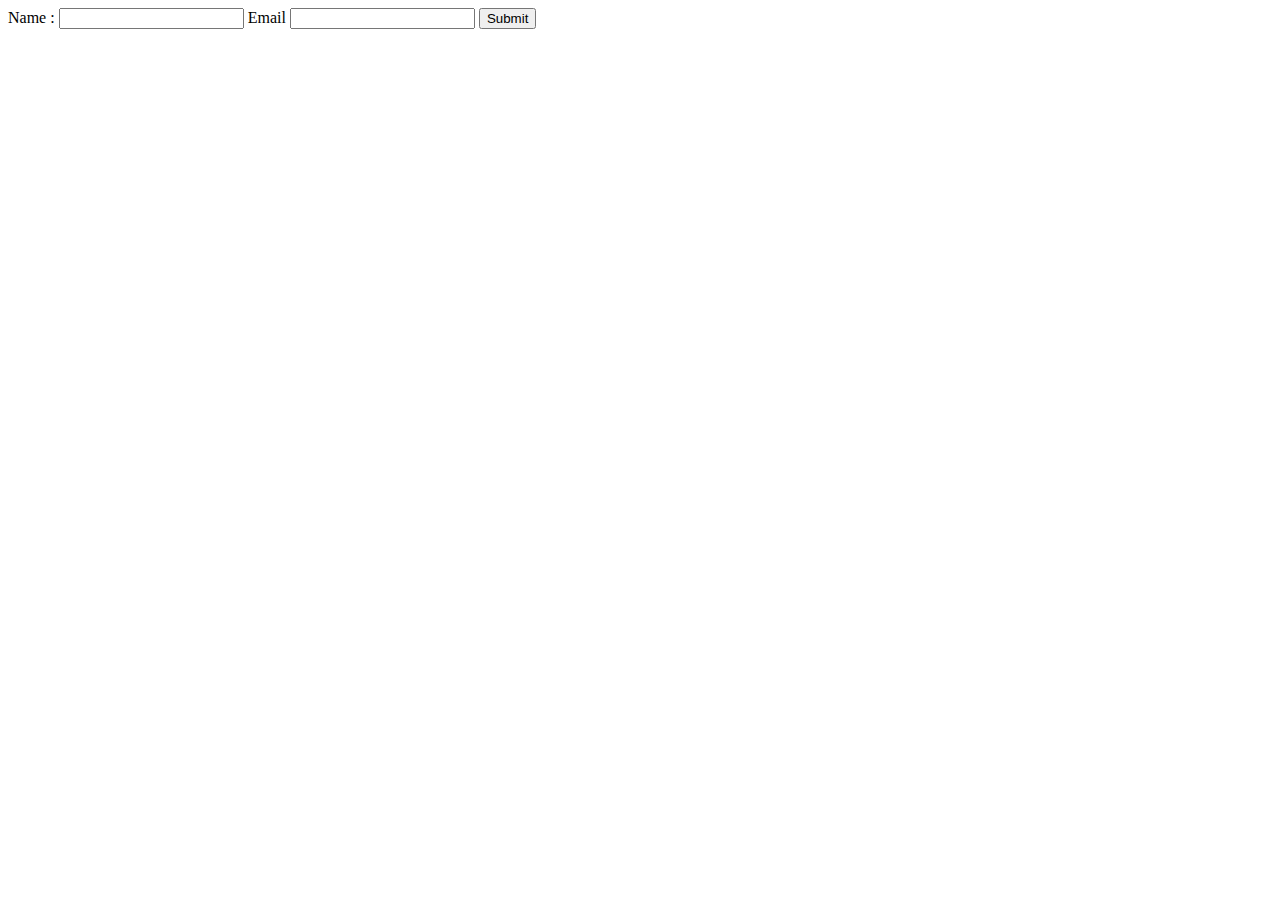
<file: contact.html>
<!DOCTYPE html>
<html lang="en" dir="ltr">
  <head>
    <meta charset="utf-8">
    <title>Contact Me</title>
  </head>
  <body>
    <form action="#" method="post">
      <label>Name :</label>
      <input type="text" name="Name" value="">
      <label for="">Email</label>
      <input type="email" name="" value="">
      <input type="submit" name="" value="Submit">
    </form>
  </body>
</html>
</file>
